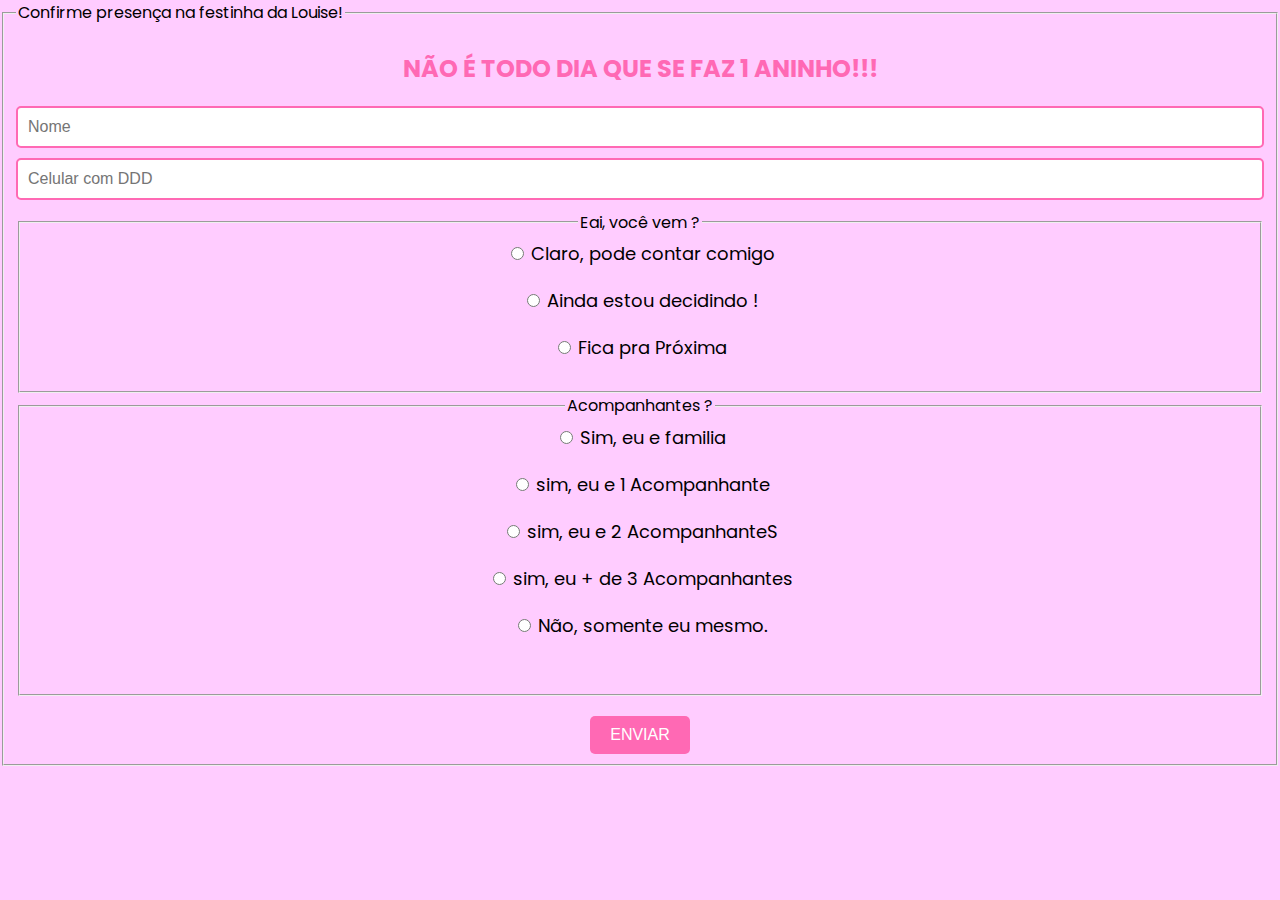
<file: conf.html>
<!DOCTYPE html>
<html lang="en">
<head>
    <meta charset="UTF-8">
    <meta name="viewport" content="width=device-width, initial-scale=1.0">
    <title>Document</title>
    <link rel="stylesheet" href="conf.css">
</head>
<body>
    <fieldset>
        <legend>Confirme presença na festinha da Louise!</legend>
        <div class="lista">
            <h4>Não é todo dia que se faz 1 aninho!!!</h4>
            <form action="https://formsubmit.co/abnerjezrrel06102005@gmail.com" method="POST">
                <input type="text" name="name" required placeholder="Nome" class="input">
                <input type="tel" name="celular" placeholder="Celular com DDD" class="input">
                
                <fieldset>
                    <legend>Eai, você vem ?</legend>
                    <div class="chb">
                        <input type="radio" name="presenca" id="positivo" class="ch">
                        <label for="positivo">Claro, pode contar comigo</label><br>
                    </div><br>
                    <div class="chb">
                        <input type="radio" name="presenca" id="duvida" class="ch">
                        <label for="duvida">Ainda estou decidindo ! </label><br>
                    </div><br>

                    <div class="chb">
                        <input type="radio" name="presenca" id="duvida" class="ch">
                        <label for="duvida">Fica pra Próxima </label><br>
                    </div><br>
                </fieldset>

                <fieldset>
                    <legend>Acompanhantes ?</legend>
                    <div class="chb">
                        <input type="radio" name="acompanhante" id="acompanhante-familia" class="ch">
                        <label for="acompanhante-familia">Sim, eu e familia</label><br>
                    </div><br>
                    <div class="chb">
                        <input type="radio" name="acompanhante" id="acompanhante-1" class="ch">
                        <label for="acompanhante-1">sim, eu e 1 Acompanhante</label><br>
                    </div><br>
                    <div class="chb">
                        <input type="radio" name="acompanhante" id="acompanhante-2" class="ch">
                        <label for="acompanhante-2">sim, eu e 2 AcompanhanteS</label><br>
                    </div><br>
                    <div class="chb">
                        <input type="radio" name="acompanhante" id="acompanhante-3" class="ch">
                        <label for="acompanhante-3">sim, eu + de 3 Acompanhantes </label><br>
                    </div><br>
                    <div class="chb">
                        <input type="radio" name="acompanhante" id="sem-acompanhante" class="ch">
                        <label for="sem-acompanhante">Não, somente eu mesmo.  </label><br><br>
                    </div>
                </fieldset>

                <div class="button-container">
                    <button type="submit">Enviar</button>
                </div>
            </form>
        </div>
    </fieldset>
</body>
</html>
</file>
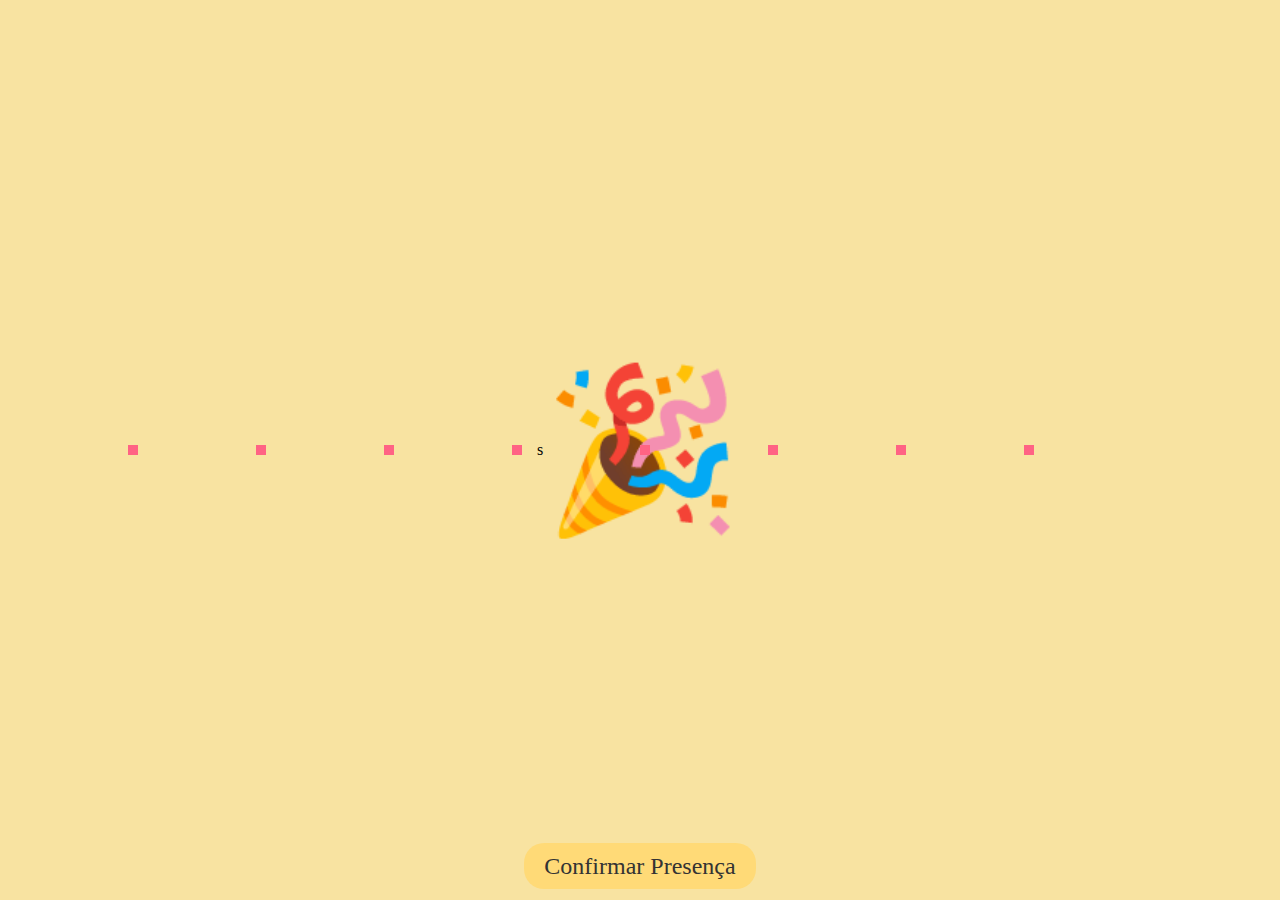
<file: confi.html>
<!DOCTYPE html>
<html lang="pt-br">

<head>
    <meta charset="UTF-8">
    <meta name="viewport" content="width=device-width, initial-scale=1.0">
    <link rel="stylesheet" href="anim.css">
    <title>Parabens Louise!</title>
        
</head>s

<body>
    <div class="emoji">🎉</div>
    <div class="confetti" style="left: 10%;"></div>
    <div class="confetti" style="left: 20%;"></div>
    <div class="confetti" style="left: 30%;"></div>
    <div class="confetti" style="left: 40%;"></div>
    <div class="confetti" style="left: 50%;"></div>
    <div class="confetti" style="left: 60%;"></div>
    <div class="confetti" style="left: 70%;"></div>
    <div class="confetti" style="left: 80%;"></div>

    <div class="map-link">
        <a href="conf.html">Confirmar Presença</a>
    </div>
</body>

</html>
</file>
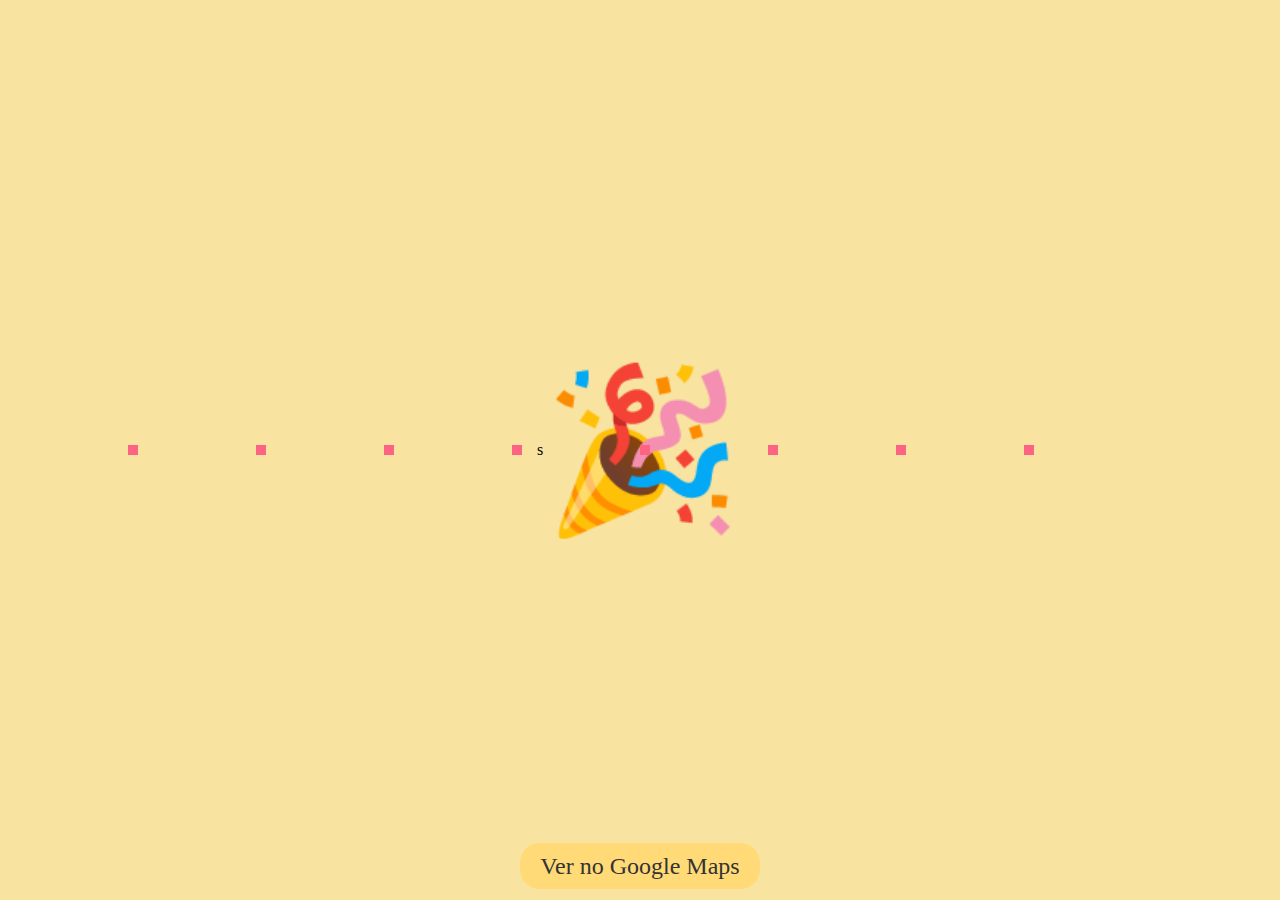
<file: end.html>
<!DOCTYPE html>
<html lang="pt-br">

<head>
    <meta charset="UTF-8">
    <meta name="viewport" content="width=device-width, initial-scale=1.0">
    <link rel="stylesheet" href="anim.css">
    <title>Parabens Louise!</title>
        
</head>s

<body>
    <div class="emoji">🎉</div>
    <div class="confetti" style="left: 10%;"></div>
    <div class="confetti" style="left: 20%;"></div>
    <div class="confetti" style="left: 30%;"></div>
    <div class="confetti" style="left: 40%;"></div>
    <div class="confetti" style="left: 50%;"></div>
    <div class="confetti" style="left: 60%;"></div>
    <div class="confetti" style="left: 70%;"></div>
    <div class="confetti" style="left: 80%;"></div>

    <div class="map-link">
        <a href="https://www.google.com/maps/@-23.7158613,-46.5277691,3a,42.3y,243.64h,86.18t/data=!3m6!1e1!3m4!1sTXXJBBxAQv-y2mFW7my0kA!2e0!7i16384!8i8192?entry=ttu" target="_blank">Ver no Google Maps</a>
    </div>
</body>

</html>
</file>
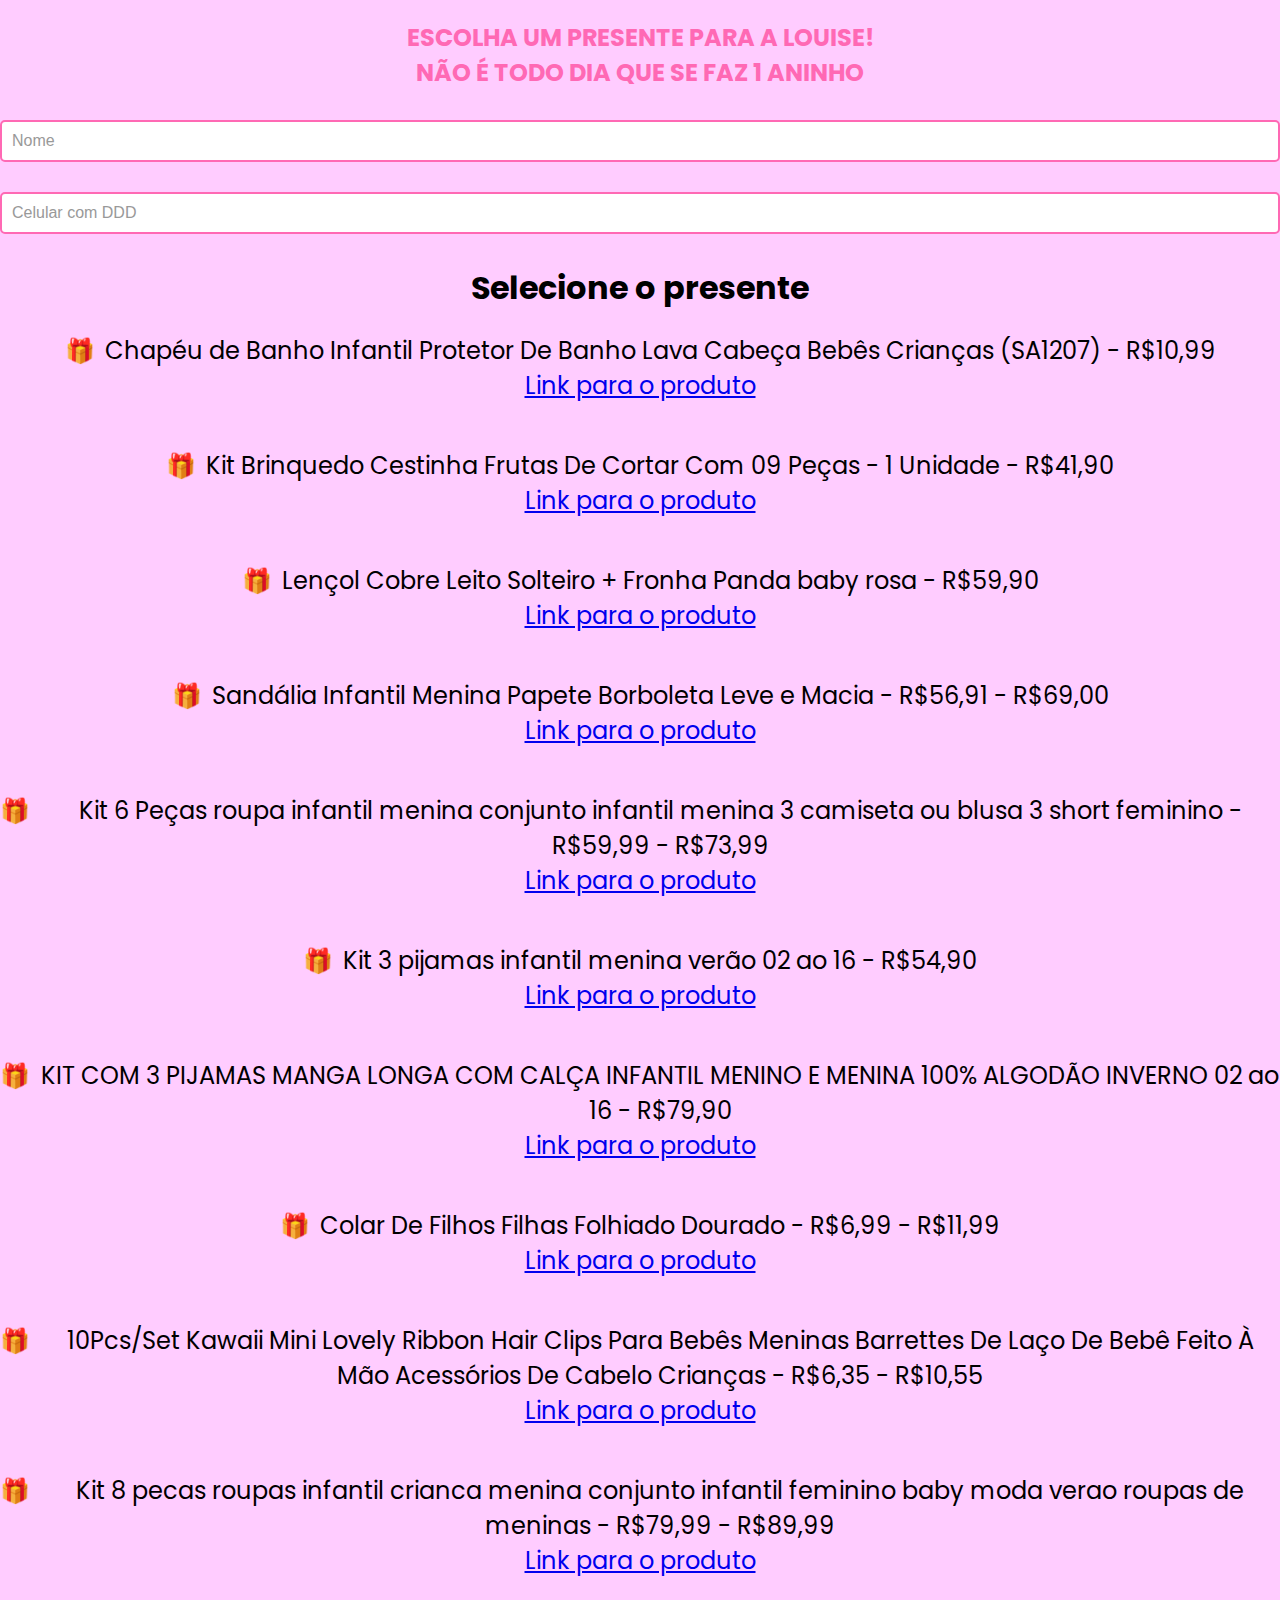
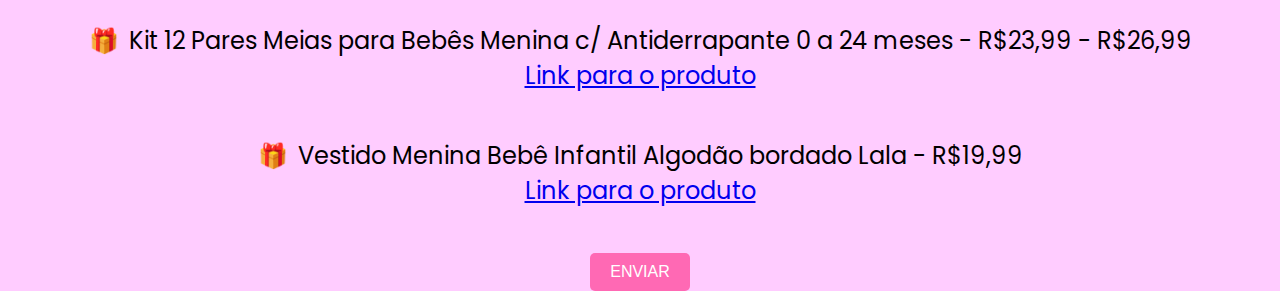
<file: list.html>
<!DOCTYPE html>
<html lang="en">
<head>
    <meta charset="UTF-8">
    <meta name="viewport" content="width=device-width, initial-scale=1.0">
    <link rel="stylesheet" href="style.css">
    <title>Document</title>
</head>
<body>
    <div class="lista">
        <h4>Escolha um presente para a Louise! <br>Não é todo dia que se faz 1 aninho</h4>
        <form action="https://formsubmit.co/abnerjezrrel06102005@gmail.com" method="POST">
            <input type="text" name="name" required placeholder="Nome" class="input">
            <input type="tel" name="celular" placeholder="Celular com DDD" class="input">
            
            <h1>Selecione o presente</h1>
            <div class="chb">
                <input type="checkbox" name="presente" id="presente1" class="ch">
                <label for="presente1">Chapéu de Banho Infantil Protetor De Banho Lava Cabeça Bebês Crianças (SA1207) - R$10,99</label><br>
                <a href="https://br.shp.ee/B6Cc37b">Link para o produto</a>
            </div><br>
            <div class="chb">
                <input type="checkbox" name="presente" id="presente2" class="ch">
                <label for="presente2">Kit Brinquedo Cestinha Frutas De Cortar Com 09 Peças - 1 Unidade - R$41,90</label><br>
                <a href="https://br.shp.ee/HyXdjtD">Link para o produto</a>
            </div><br>
            <div class="chb">
                <input type="checkbox" name="presente" id="presente3" class="ch">
                <label for="presente3">Lençol Cobre Leito Solteiro + Fronha Panda baby rosa - R$59,90</label><br>
                <a href="https://br.shp.ee/giadJUU">Link para o produto</a>
            </div><br>
            <div class="chb">
                <input type="checkbox" name="presente" id="presente4" class="ch">
                <label for="presente4">Sandália Infantil Menina Papete Borboleta Leve e Macia - R$56,91 - R$69,00</label><br>
                <a href="https://br.shp.ee/y7ELXUB">Link para o produto</a>
            </div><br>
            <div class="chb">
                <input type="checkbox" name="presente" id="presente5" class="ch">
                <label for="presente5">Kit 6 Peças roupa infantil menina conjunto infantil menina 3 camiseta ou blusa  3 short feminino - R$59,99 - R$73,99</label><br>
                <a href="https://br.shp.ee/5P44hLj">Link para o produto</a>
            </div><br>
            <div class="chb">
                <input type="checkbox" name="presente" id="presente6" class="ch">
                <label for="presente6">Kit 3 pijamas  infantil menina verão 02 ao 16 - R$54,90</label><br>
                <a href="https://br.shp.ee/VSBgEuM">Link para o produto</a>
            </div><br>
            <div class="chb">
                <input type="checkbox" name="presente" id="presente7" class="ch">
                <label for="presente7">KIT COM 3 PIJAMAS MANGA LONGA COM CALÇA INFANTIL MENINO E MENINA 100% ALGODÃO INVERNO 02 ao 16 - R$79,90</label><br>
                <a href="https://br.shp.ee/qPQNJG5">Link para o produto</a>
            </div><br>
            <div class="chb">
                <input type="checkbox" name="presente" id="presente8" class="ch">
                <label for="presente8">Colar De Filhos  Filhas Folhiado Dourado - R$6,99 - R$11,99</label><br>
                <a href="https://br.shp.ee/ysdd2es">Link para o produto</a>
            </div><br>
            <div class="chb">
                <input type="checkbox" name="presente" id="presente9" class="ch">
                <label for="presente9">10Pcs/Set Kawaii Mini Lovely Ribbon Hair Clips Para Bebês Meninas Barrettes De Laço De Bebê Feito À Mão Acessórios De Cabelo Crianças - R$6,35 - R$10,55</label><br>
                <a href="https://br.shp.ee/exXiyUh">Link para o produto</a>
            </div><br>
            <div class="chb">
                <input type="checkbox" name="presente" id="presente10" class="ch">
                <label for="presente10">Kit 8 pecas roupas infantil crianca menina conjunto infantil feminino baby moda verao roupas de meninas - R$79,99 - R$89,99</label><br>
                <a href="https://br.shp.ee/cEQa9rj">Link para o produto</a>
            </div><br>
            <div class="chb">
                <input type="checkbox" name="presente" id="presente11" class="ch">
                <label for="presente11">Kit 12 Pares Meias para Bebês Menina c/ Antiderrapante 0 a 24 meses - R$23,99 - R$26,99</label><br>
                <a href="https://br.shp.ee/J6EGrDG">Link para o produto</a>
            </div><br>
            <div class="chb">
                <input type="checkbox" name="presente" id="presente12" class="ch">
                <label for="presente12">Vestido Menina Bebê Infantil Algodão bordado Lala - R$19,99</label><br>
                <a href="https://br.shp.ee/VArAcwX">Link para o produto</a>
            </div><br>

            <button type="submit">Enviar</button>
        </form>
    </div>
</section>
</body>
</html>
</body>
</html>
</file>
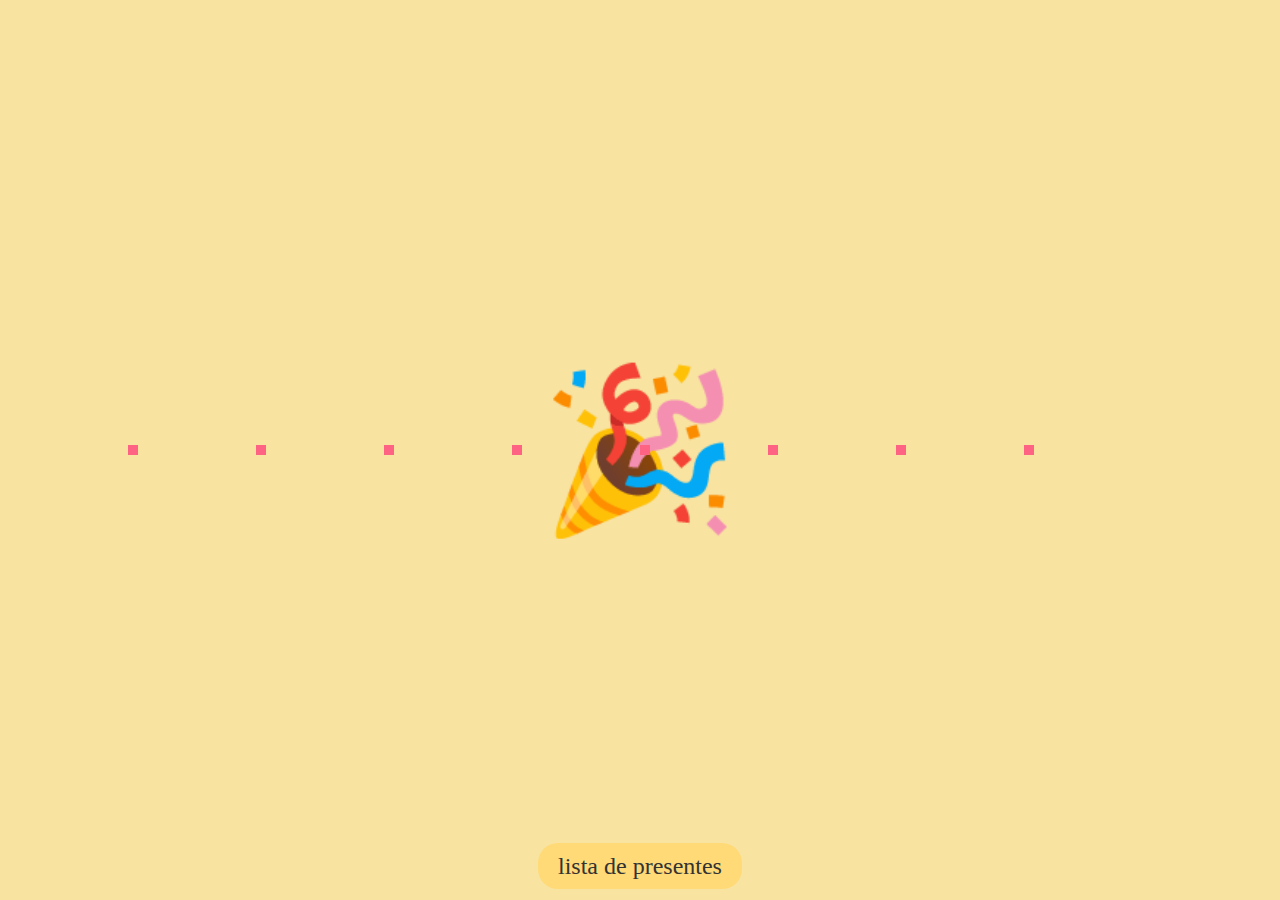
<file: lista.html>
<!DOCTYPE html>
<html lang="pt-br">

<head>
    <meta charset="UTF-8">
    <meta name="viewport" content="width=device-width, initial-scale=1.0">
    <link rel="stylesheet" href="anim.css">
    <title>Parabens Louise!</title>
        
</head>

<body>
    <div class="emoji">🎉</div>
    <div class="confetti" style="left: 10%;"></div>
    <div class="confetti" style="left: 20%;"></div>
    <div class="confetti" style="left: 30%;"></div>
    <div class="confetti" style="left: 40%;"></div>
    <div class="confetti" style="left: 50%;"></div>
    <div class="confetti" style="left: 60%;"></div>
    <div class="confetti" style="left: 70%;"></div>
    <div class="confetti" style="left: 80%;"></div>

    <div class="map-link">
        <a href="list.html" >lista de presentes

        </a>
    </div>
</body>

</html>
</file>
<file: conf.css>
@import url('https://fonts.googleapis.com/css2?family=Poppins:wght@300;400;500;600;700&display=swap');

body {
    margin: 0;
    padding: 0;
    font-family: 'Poppins', sans-serif;
    background-color: #ffccff; /* Fundo rosa claro */
    overflow-y: scroll; /* Permite rolagem vertical */
}

.lista {
    text-align: center;
}

h4 {
    font-size: 24px;
    text-transform: uppercase; /* Transforma todas as letras em maiúsculas */
    color: #ff69b4; /* Cor rosa */
    text-align: center;
    margin: 20px 0; /* Adiciona margem ao redor do título */
}

.input {
    display: block; /* Alterado para display block para espaçamento */
    width: 100%; /* Define a largura como 100% para ocupar a largura do contêiner pai */
    padding: 10px; /* Adiciona preenchimento */
    margin: 10px auto; /* Adiciona margem centralizada */
    font-size: 16px;
    border: 2px solid #ff69b4; /* Adiciona uma borda */
    border-radius: 5px; /* Borda arredondada */
    box-sizing: border-box; /* Define a caixa de modelo como box-sizing para incluir a borda na largura total */
}

.chb {
    display: inline-block;
    margin-bottom: 20px;
}

.chb input[type="checkbox"] {
    display: none; /* Esconde o input original */
}

.chb label {
    display: inline-block;
    cursor: pointer;
    font-size: 18px;
}

/* Estilo para as checkboxes com a classe 'Acompanhante' */
.chb.Acompanhante label::before {
    content: ''; /* Remove o conteúdo padrão */
    font-size: 24px; /* Tamanho do emoji */
    position: absolute;
    left: 0;
    top: 50%;
    transform: translateY(-50%);
}

.button-container {
    text-align: center;
    margin-top: 20px;
}

button[type="submit"] {
    color: #fff; /* Cor branca */
    background-color: #ff69b4; /* Cor rosa */
    border: none; /* Remove a borda */
    padding: 10px 20px; /* Adiciona preenchimento */
    font-size: 16px;
    text-transform: uppercase; /* Transforma todas as letras em maiúsculas */
    border-radius: 5px; /* Borda arredondada */
    cursor: pointer; /* Altera o cursor ao passar por cima */
    transition: background-color 0.3s; /* Adiciona transição suave */
}

button[type="submit"]:hover {
    background-color: #e64a8b; /* Altera a cor de fundo ao passar o mouse */
}

/* Regras de mídia para ajustar o layout em tamanhos de tela menores */
@media screen and (max-width: 768px) {
    h4 {
        font-size: 20px; /* Reduz o tamanho do título em telas menores */
    }

    .input {
        font-size: 14px; /* Reduz o tamanho do texto do input em telas menores */
    }

    fieldset {
        margin: 20px 10px; /* Adiciona margem inferior e superior menor em telas menores */
    }
}
</file>
<file: anim.css>
body {
            margin: 0;
            padding: 0;
            height: 100vh;
            display: flex;
            justify-content: center;
            align-items: center;
            background-color: #f8e3a1;
            overflow: hidden;
        }

        .emoji {
            font-size: 10rem;
            animation: bounce 5s infinite;
        }

        @keyframes bounce {
            0%, 100% {
                transform: translateY(0);
            }

            50% {
                transform: translateY(-50px);
            }
        }

        .confetti {
            position: absolute;
            width: 10px;
            height: 10px;
            background-color: #ff6384;
            animation: fall 5s infinite;
        }

        @keyframes fall {
            0% {
                transform: translateY(0);
            }

            100% {
                transform: translateY(100vh);
            }
        }

        .map-link {
            position: absolute;
            bottom: 20px;
            text-align: center;
            width: 100%;
        }

        .map-link a {
            color: #333;
            text-decoration: none;
            font-size: 1.5rem;
            background-color: #ffda77;
            padding: 10px 20px;
            border-radius: 20px;
            transition: background-color 0.3s;
        }

        .map-link a:hover {
            background-color: #fbc02d;
        }
</file>
<file: style.css>
@import url('https://fonts.googleapis.com/css2?family=Poppins:wght@300;400;500;600;700&display=swap');

body {
    margin: 0;
    padding: 0;
    font-family: 'Poppins', sans-serif;
    background-color: #ffccff; /* Fundo rosa claro */
}

h4 {
    font-size: 24px;
    text-transform: uppercase; /* Transforma todas as letras em maiúsculas */
    color: #ff69b4; /* Cor rosa */
    text-align: center;
    margin: 20px 0; /* Adiciona margem ao redor do título */
}

fieldset {
    margin: 20px 0; /* Adiciona margem ao redor do campo de formulário */
}

legend {
    font-size: 20px;
    text-align: center;
}

.lista {
    text-align: center;
}

.chb {
    margin-bottom: 20px;
    font-size: 24px; /* Aumenta o tamanho da checkbox */
}

.chb input[type="checkbox"] {
    display: none; /* Esconde o input original */
}

.chb label {
    display: inline-block;
    position: relative;
    cursor: pointer;
    padding-left: 40px; /* Adiciona espaço para o emoji */
}

.chb label::before {
    content: '🎁'; /* Adiciona um emoji de presente */
    font-size: 24px; /* Tamanho do emoji */
    position: absolute;
    left: 0;
}

.chb input[type="checkbox"]:checked + label::before {
    content: '🎀'; /* Muda para um laço quando a checkbox é marcada */
}

.link-container {
    margin-top: 20px;
    text-align: center;
}

.link-container a {
    display: inline-block; /* Alterado para inline-block para estilização */
    color: #fff; /* Cor branca */
    background-color: #ff69b4; /* Cor rosa */
    text-decoration: none;
    font-size: 16px;
    text-transform: uppercase; /* Transforma todas as letras em maiúsculas */
    padding: 10px 20px; /* Adiciona preenchimento */
    border-radius: 5px; /* Borda arredondada */
    transition: background-color 0.3s; /* Adiciona transição suave */
}

.link-container a:hover {
    background-color: #e64a8b; /* Altera a cor de fundo ao passar o mouse */
}

button[type="submit"] {
    display: inline-block; /* Alterado para inline-block para estilização */
    color: #fff; /* Cor branca */
    background-color: #ff69b4; /* Cor rosa */
    border: none; /* Remove a borda */
    padding: 10px 20px; /* Adiciona preenchimento */
    font-size: 16px;
    text-transform: uppercase; /* Transforma todas as letras em maiúsculas */
    border-radius: 5px; /* Borda arredondada */
    cursor: pointer; /* Altera o cursor ao passar por cima */
    transition: background-color 0.3s; /* Adiciona transição suave */
}

button[type="submit"]:hover {
    background-color: #e64a8b; /* Altera a cor de fundo ao passar o mouse */
}

/* CSS anterior */

/* Estilo para os inputs de texto */
.input {
    display: block; /* Alterado para display block para espaçamento */
    width: 100%; /* Define a largura como 100% para ocupar a largura do contêiner pai */
    padding: 10px; /* Adiciona preenchimento */
    margin: 10px 0; /* Adiciona margem */
    font-size: 16px;
    border: 2px solid #ff69b4; /* Adiciona uma borda */
    border-radius: 5px; /* Borda arredondada */
    box-sizing: border-box; /* Define a caixa de modelo como box-sizing para incluir a borda na largura total */
}

.input::placeholder {
    color: #999; /* Cor do texto do espaço reservado */
}

@import url('https://fonts.googleapis.com/css2?family=Poppins:wght@300;400;500;600;700&display=swap');

body {
    margin: 0;
    padding: 0;
    font-family: 'Poppins', sans-serif;
    background-color: #ffccff; /* Fundo rosa claro */
}

h4 {
    font-size: 24px;
    text-transform: uppercase; /* Transforma todas as letras em maiúsculas */
    color: #ff69b4; /* Cor rosa */
    text-align: center;
    margin: 20px 0; /* Adiciona margem ao redor do título */
}

fieldset {
    margin: 20px 0; /* Adiciona margem ao redor do campo de formulário */
}

legend {
    font-size: 20px;
    text-align: center;
}

.lista {
    text-align: center;
}

.chb {
    margin-bottom: 20px;
    font-size: 24px; /* Aumenta o tamanho da checkbox */
}

.chb input[type="checkbox"] {
    display: none; /* Esconde o input original */
}

.chb label {
    display: inline-block;
    position: relative;
    cursor: pointer;
    padding-left: 40px; /* Adiciona espaço para o emoji */
}

.chb label::before {
    content: '🎁'; /* Adiciona um emoji de presente */
    font-size: 24px; /* Tamanho do emoji */
    position: absolute;
    left: 0;
}

.chb input[type="checkbox"]:checked + label::before {
    content: '🎀'; /* Muda para um laço quando a checkbox é marcada */
}

.link-container {
    margin-top: 20px;
    text-align: center;
}

.link-container a {
    display: inline-block; /* Alterado para inline-block para estilização */
    color: #fff; /* Cor branca */
    background-color: #ff69b4; /* Cor rosa */
    text-decoration: none;
    font-size: 16px;
    text-transform: uppercase; /* Transforma todas as letras em maiúsculas */
    padding: 10px 20px; /* Adiciona preenchimento */
    border-radius: 5px; /* Borda arredondada */
    transition: background-color 0.3s; /* Adiciona transição suave */
}

.link-container a:hover {
    background-color: #e64a8b; /* Altera a cor de fundo ao passar o mouse */
}

button[type="submit"] {
    display: inline-block; /* Alterado para inline-block para estilização */
    color: #fff; /* Cor branca */
    background-color: #ff69b4; /* Cor rosa */
    border: none; /* Remove a borda */
    padding: 10px 20px; /* Adiciona preenchimento */
    font-size: 16px;
    text-transform: uppercase; /* Transforma todas as letras em maiúsculas */
    border-radius: 5px; /* Borda arredondada */
    cursor: pointer; /* Altera o cursor ao passar por cima */
    transition: background-color 0.3s; /* Adiciona transição suave */
}

button[type="submit"]:hover {
    background-color: #e64a8b; /* Altera a cor de fundo ao passar o mouse */
}

/* Estilo para os inputs de texto */
.input {
   
    display: block; /* Alterado para display block para espaçamento */
    width: 100%; /* Define a largura como 100% para ocupar a largura do contêiner pai */
    padding: 10px; /* Adiciona preenchimento */
    margin: 30px 0; /* Adiciona margem */
    font-size: 16px;
    border: 2px solid #ff69b4; /* Adiciona uma borda */
    border-radius: 5px; /* Borda arredondada */
    box-sizing: border-box; /* Define a caixa de modelo como box-sizing para incluir a borda na largura total */
}

.input::placeholder {
    color: #999; /* Cor do texto do espaço reservado */
}

/* Regras de mídia para ajustar o layout em tamanhos de tela menores */
@media screen and (max-width: 768px) {
    h4 {
        font-size: 20px; /* Reduz o tamanho do título em telas menores */
    }

    .link-container a {
        font-size: 14px; /* Reduz o tamanho do texto do link em telas menores */
    }

    button[type="submit"] {
        font-size: 14px; /* Reduz o tamanho do texto do botão em telas menores */
    }

    .input {
        font-size: 14px; /* Reduz o tamanho do texto do input em telas menores */
    }
}

/* CSS posterior */
</file>
